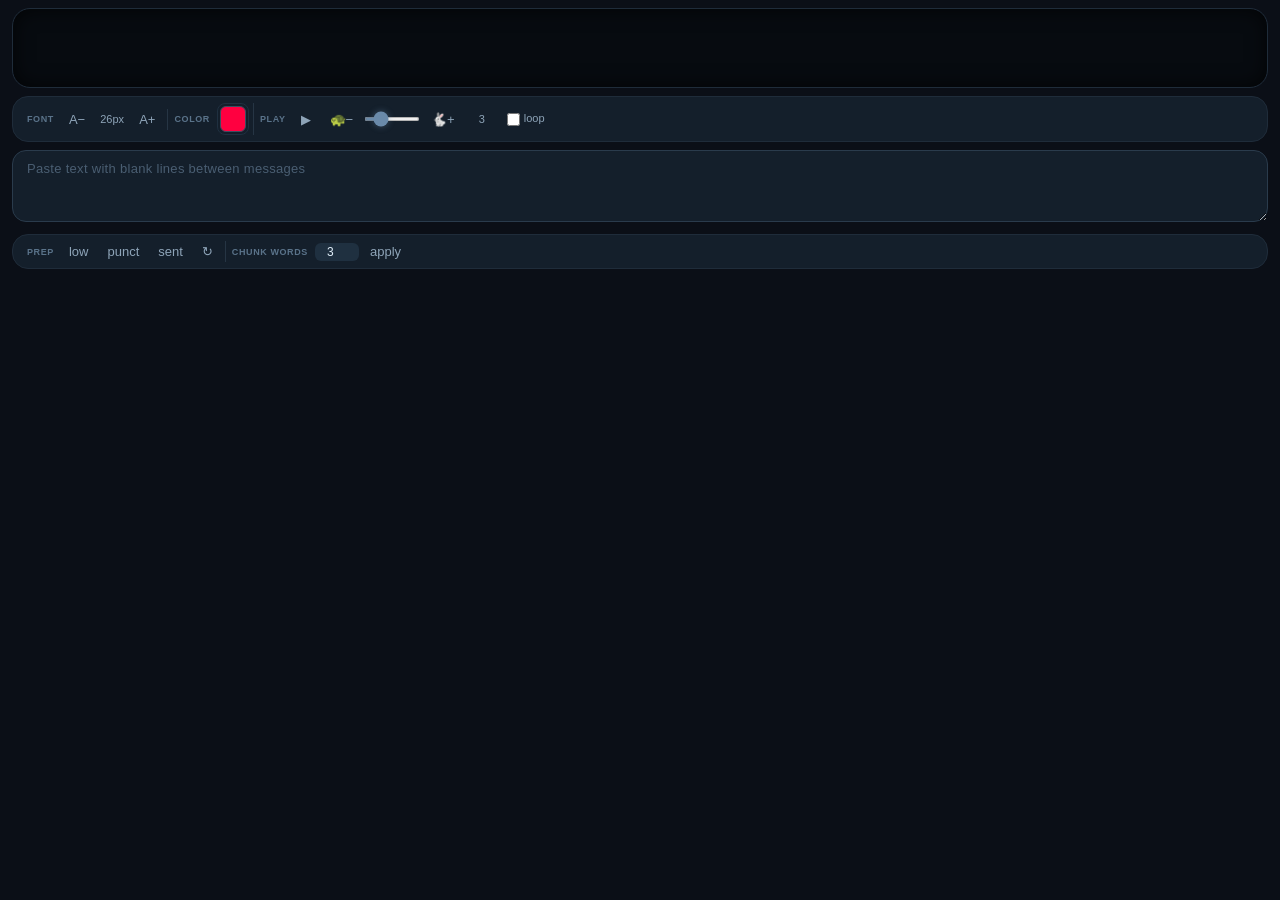
<file: led/index.html>
<!DOCTYPE html>
<html lang="en">

<head>
    <meta charset="UTF-8">
    <meta name="viewport" content="width=device-width, initial-scale=1.0, maximum-scale=1.0, user-scalable=no">
    <title>LED scroller simulator</title>
    <style>
        * {
            box-sizing: border-box;
            margin: 0;
            padding: 0;
        }
        body {
            background: #0b0f17;
            font-family: -apple-system, BlinkMacSystemFont, 'Segoe UI', Roboto, sans-serif;
            color: #e0e7f0;
            height: 100vh;
            width: 100vw;
            display: flex;
            justify-content: center;
            align-items: center;
            padding: 0;
            margin: 0;
            overflow: hidden;
        }
        .app {
            width: 100%;
            max-width: 100%;
            height: 100vh;
            max-height: 100vh;
            display: flex;
            flex-direction: column;
            gap: 8px;
            padding: 8px 12px;
        }
        .textbox-area textarea {
            width: 100%;
            height: 72px;
            padding: 10px 14px;
            background: #141f2b;
            border: 1px solid #2a3b4c;
            border-radius: 14px;
            color: #d0dce8;
            font-size: 13px;
            resize: vertical;
            font-family: inherit;
            transition: border 0.15s;
        }
        .textbox-area textarea:focus {
            outline: none;
            border-color: #5a7b9a;
            box-shadow: 0 0 0 2px rgba(90, 123, 154, 0.25);
        }
        .textbox-area textarea::placeholder {
            color: #4a5e72;
            font-weight: 300;
            letter-spacing: 0.3px;
        }
        .toolbar {
            display: flex;
            flex-wrap: wrap;
            gap: 4px 2px;
            background: #141f2b;
            border-radius: 16px;
            padding: 6px 10px;
            border: 1px solid #1f2c3a;
            align-items: center;
            flex-shrink: 0;
        }
        .menu-section {
            display: flex;
            align-items: center;
            gap: 3px;
            padding: 0 4px;
            border-right: 1px solid #263544;
        }
        .menu-section:last-child {
            border-right: none;
        }
        .menu-label {
            font-size: 9px;
            color: #5a738a;
            text-transform: uppercase;
            letter-spacing: 0.6px;
            margin-right: 4px;
            font-weight: 600;
        }
        .menu-btn {
            background: transparent;
            border: none;
            color: #8ea4b8;
            padding: 3px 8px;
            border-radius: 8px;
            cursor: pointer;
            font-size: 13px;
            transition: background 0.1s, color 0.1s;
        }
        .menu-btn:hover {
            background: #1f3040;
            color: #e0edf8;
        }
        .menu-btn:active {
            background: #2a4055;
        }
        .menu-label-display {
            font-size: 11px;
            color: #8ea4b8;
            min-width: 32px;
            text-align: center;
        }
        .menu-range {
            width: 56px;
            accent-color: #6a8aaa;
            background: #1f3040;
            height: 4px;
            border-radius: 4px;
            cursor: pointer;
        }
        .menu-range::-webkit-slider-thumb {
            -webkit-appearance: none;
            width: 14px;
            height: 14px;
            border-radius: 50%;
            background: #6a8aaa;
            cursor: pointer;
            box-shadow: 0 0 6px rgba(106, 138, 170, 0.4);
        }
        .menu-range::-moz-range-thumb {
            width: 14px;
            height: 14px;
            border-radius: 50%;
            background: #6a8aaa;
            border: none;
            cursor: pointer;
        }
        .color-picker-wrap {
            display: flex;
            align-items: center;
            cursor: pointer;
            padding: 2px;
            border: 1px solid #1f3040;
            border-radius: 8px;
            background: #141f2b;
        }
        .color-square {
            width: 26px;
            height: 26px;
            border-radius: 6px;
            border: 1px solid #3a4f62;
            flex-shrink: 0;
            background: #ff0040;
            cursor: pointer;
            transition: border 0.15s;
        }
        .color-square:hover {
            border-color: #6a8aaa;
        }
        .color-picker-wrap input[type="color"] {
            position: absolute;
            opacity: 0;
            width: 0;
            height: 0;
            pointer-events: none;
        }
        .running-wrap {
            flex-shrink: 0;
            height: 80px;
            width: 100%;
            background: #070b10;
            border-radius: 18px;
            border: 1px solid #1f2c3a;
            overflow: hidden;
            position: relative;
            box-shadow: inset 0 0 20px rgba(0, 0, 0, 0.7);
        }
        .running-viewport {
            width: 100%;
            height: 100%;
            overflow: hidden;
            position: relative;
        }
        .running-line {
            font-family: 'MK-90', 'Courier New', monospace;
            font-size: 26px;
            color: #ff0040;
            white-space: pre;
            display: inline-block;
            padding: 0 0px 0 4px;
            letter-spacing: 3px;
            word-spacing: 10px;
            position: absolute;
            top: 50%;
            left: 0;
            transform: translate(0px, -50%) translateZ(0);
            will-change: transform;
            backface-visibility: hidden;
            -webkit-backface-visibility: hidden;
            text-shadow: 0 0 6px currentColor, 0 0 14px currentColor, 0 0 28px currentColor, 0 0 48px currentColor;
            line-height: 1.2;
            image-rendering: pixelated;
            transition: none;
            contain: paint;
        }
        @font-face {
            font-family: 'MK-90';
            src: url('mk_90.ttf') format('truetype');
            font-weight: normal;
            font-style: normal;
        }
        @media (max-width: 460px) {
            .app { padding: 4px 6px; max-height: 100vh; height: 100vh; border-radius: 16px; }
            .toolbar { padding: 4px 6px; gap: 2px; }
            .menu-section { padding: 0 2px; }
            .menu-label { font-size: 8px; display: none; }
            .menu-btn { font-size: 12px; padding: 2px 6px; }
            .menu-range { width: 40px; }
            .running-line { font-size: 20px; letter-spacing: 2px; word-spacing: 6px; }
            .running-wrap { height: 64px; }
            .textbox-area textarea { height: 60px; font-size: 12px; }
        }
    </style>
    <link rel="stylesheet" href="../shared/modal.css">
</head>

<body>
    <div class="app">
        <div class="running-wrap">
            <div class="running-viewport" id="viewport">
                <div class="running-line" id="display"></div>
            </div>
        </div>
        
        <!-- TOP TOOLBAR: Font, Speed, Color, Play -->
        <div class="toolbar" id="toolbar-top"></div>

        <div class="textbox-area">
            <textarea id="inputText" placeholder="Paste text with blank lines between messages"></textarea>
        </div>
        
        <!-- BOTTOM TOOLBAR: Prep, Chunk -->
        <div class="toolbar" id="toolbar-bottom"></div>
    </div>

        <script src="../shared/text.js"></script>
    <script src="../shared/prep.js"></script>
<script>
        // -------- STATE --------
        const state = {
            messages: [],
            currentIndex: 0,
            scrollX: 0,
            scrollY: 0,
            color: '#ff0040',
            fontSize: 26,
            speed: 3,
            isPlaying: false,
            isManualAnimating: false,
            viewportWidth: 0,
            viewportHeight: 0,
            lineWidth: 0,
            pauseTimer: null,
            animFrame: null,
            wallPauseTimer: null,
            isAtWall: false,
            isMovingUp: false,
            savedScrollX: 0,
            savedScrollY: 0,
            isHolding: false,
            holdTimer: null,
            textChanged: false,
            freezePause: 600,
            loopCurrent: false,
        };

        // -------- DOM REFS --------
        const input = document.getElementById('inputText');
        const display = document.getElementById('display');
        const viewport = document.getElementById('viewport');

        // -------- HELPERS --------
        function getViewportWidth() {
            return viewport ? viewport.clientWidth : window.innerWidth - 24;
        }
        function getViewportHeight() {
            return viewport ? viewport.clientHeight : 80;
        }
        function getLineWidth(text) {
            if (!text || text === '') return 0;
            const display = document.getElementById('display');
            if (!display) {
                try {
                    const canvas = document.createElement('canvas');
                    const ctx = canvas.getContext('2d');
                    ctx.font = state.fontSize + 'px "MK-90", "Courier New", monospace';
                    return ctx.measureText(text).width;
                } catch (e) {
                    return text.length * (state.fontSize * 0.6);
                }
            }
            const originalText = display.textContent;
            const originalTransform = display.style.transform;
            display.textContent = text;
            display.style.transform = 'translate(0px, -50%)';
            const width = display.scrollWidth;
            display.textContent = originalText;
            display.style.transform = originalTransform;
            return width || (text.length * (state.fontSize * 0.6));
        }
        function getDelay(line) {
            const chars = line ? line.length : 0;
            const words = Math.max(chars / 5, 1);
            const msPerWord = 60000 / 400;
            let readingTime = words * msPerWord;
            return Math.max(200, Math.min(800, readingTime * 0.2));
        }
                // -------- LOAD CONTENT --------
        function updateDisplay() {
            const raw = input.value;
            state.messages = splitByBlankLines(raw);
            if (!state.messages.length) state.messages = [''];
            state.currentIndex = 0;
            state.scrollX = 0;
            state.scrollY = 0;
            state.isAtWall = false;
            state.isMovingUp = false;
            state.savedScrollX = 0;
            state.savedScrollY = 0;
            state.textChanged = false;
            if (state.isPlaying) stopPlay();
            render();
        }
        function loadContentFromTextbox() {
            const raw = input.value;
            state.messages = splitByBlankLines(raw);
            if (!state.messages.length) state.messages = [''];
            state.currentIndex = 0;
            state.scrollX = 0;
            state.scrollY = 0;
            state.isAtWall = false;
            state.isMovingUp = false;
            state.savedScrollX = 0;
            state.savedScrollY = 0;
            state.textChanged = false;
            if (state.isPlaying) stopPlay();
            render();
        }

        // -------- RENDER --------

        function renderText() {
            if (!state.messages.length) {
                display.textContent = '';
                return;
            }
            var idx = state.currentIndex;
            if (idx >= state.messages.length) idx = state.messages.length - 1;
            if (idx < 0) idx = 0;
            var currentLine = state.messages[idx] || '';
            if (state.loopCurrent) {
                var gap = state.loopGap || "        ";
                display.textContent = currentLine + gap + currentLine + gap + currentLine;
            } else {
                display.textContent = currentLine;
            }
            display.style.color = state.color;
            display.style.fontSize = state.fontSize + 'px';
            display.style.textShadow = '0 0 6px ' + state.color + ', 0 0 14px ' + state.color + ', 0 0 28px ' + state.color + ', 0 0 48px ' + state.color;
        }

        function renderTransform() {
            var x = state.scrollX || 0;
            var yOffset = state.scrollY || 0;
            if (yOffset === 0) {
                display.style.transform = 'translate(' + x + 'px, -50%)';
            } else {
                display.style.transform = 'translate(' + x + 'px, calc(-50% + ' + yOffset + 'px))';
            }
        }

        function render() {
            if (!state.messages.length) {
                display.textContent = '';
                display.style.transform = 'translate(0px, -50%)';
                return;
            }
            let idx = state.currentIndex;
            if (idx >= state.messages.length) idx = state.messages.length - 1;
            if (idx < 0) idx = 0;
            const currentLine = state.messages[idx] || '';
            if (state.loopCurrent) {
                var gap = state.loopGap || "        ";
                display.textContent = currentLine + gap + currentLine + gap + currentLine;
            } else {
                display.textContent = currentLine;
            }
            display.style.color = state.color;
            display.style.fontSize = state.fontSize + 'px';
            display.style.textShadow = `0 0 6px ${state.color}, 0 0 14px ${state.color}, 0 0 28px ${state.color}, 0 0 48px ${state.color}`;
            const x = state.scrollX || 0;
            const yOffset = state.scrollY || 0;
            display.style.transform = `translate(${x}px, calc(-50% + ${yOffset}px))`;
            const sizeLabel = document.getElementById('sizeLabel');
            if (sizeLabel) sizeLabel.textContent = state.fontSize + 'px';
        }

        // -------- COLOR & FONT --------
        function setColor(color) {
            state.color = color;
            render();
            const sq = document.getElementById('colorSquare');
            if (sq) sq.style.background = color;
        }
        function applyFontSize() {
            const label = document.getElementById('sizeLabel');
            if (label) label.textContent = state.fontSize + 'px';
            render();
        }
        function fontIncrease() {
            state.fontSize = Math.min(state.fontSize + 2, 60);
            applyFontSize();
        }
        function fontDecrease() {
            state.fontSize = Math.max(state.fontSize - 2, 10);
            applyFontSize();
        }

        // -------- STOP ANIMATION --------
        function stopAnimation() {
            if (state.animFrame) {
                cancelAnimationFrame(state.animFrame);
                state.animFrame = null;
            }
            if (state.pauseTimer) {
                clearTimeout(state.pauseTimer);
                state.pauseTimer = null;
            }
            if (state.wallPauseTimer) {
                clearTimeout(state.wallPauseTimer);
                state.wallPauseTimer = null;
            }
            if (state.holdTimer) {
                clearTimeout(state.holdTimer);
                state.holdTimer = null;
            }
            state.isAtWall = false;
            state.isMovingUp = false;
            state.isHolding = false;
            state.isManualAnimating = false;
        }
        function stopHoldScroll() {
            state.isHolding = false;
            clearTimeout(state.holdTimer);
            if (state.animFrame) {
                cancelAnimationFrame(state.animFrame);
                state.animFrame = null;
            }
        }

        // -------- VERTICAL NAVIGATION --------
        function goToNextMessage() {
            if (state.isPlaying) stopPlay();
            if (state.isManualAnimating) return;
            if (!state.messages.length || state.messages[0] === '') {
                loadContentFromTextbox();
                return;
            }
            const nextIndex = (state.currentIndex + 1) % state.messages.length;
            state.isManualAnimating = true;
            state.viewportHeight = getViewportHeight();
            const step = state.speed * 1.5;
            const targetY = -state.viewportHeight;
            function slideUpOut() {
                if (!state.isManualAnimating) {
                    state.scrollY = 0;
                    render();
                    return;
                }
                state.scrollY -= step;
                render();
                if (state.scrollY > targetY) {
                    state.animFrame = requestAnimationFrame(slideUpOut);
                } else {
                    state.currentIndex = nextIndex;
                    state.scrollX = 0;
                    state.scrollY = state.viewportHeight;
                    render();
                    function slideUpIn() {
                        if (!state.isManualAnimating) {
                            state.scrollY = 0;
                            render();
                            return;
                        }
                        state.scrollY -= step;
                        render();
                        if (state.scrollY > 0) {
                            state.animFrame = requestAnimationFrame(slideUpIn);
                        } else {
                            state.scrollY = 0;
                            render();
                            state.isManualAnimating = false;
                        }
                    }
                    slideUpIn();
                }
            }
            slideUpOut();
        }
        function goToPrevMessage() {
            if (state.isPlaying) stopPlay();
            if (state.isManualAnimating) return;
            if (!state.messages.length || state.messages[0] === '') {
                loadContentFromTextbox();
                return;
            }
            const prevIndex = (state.currentIndex - 1 + state.messages.length) % state.messages.length;
            state.isManualAnimating = true;
            state.viewportHeight = getViewportHeight();
            const step = state.speed * 1.5;
            const targetY = state.viewportHeight;
            function slideDownOut() {
                if (!state.isManualAnimating) {
                    state.scrollY = 0;
                    render();
                    return;
                }
                state.scrollY += step;
                render();
                if (state.scrollY < targetY) {
                    state.animFrame = requestAnimationFrame(slideDownOut);
                } else {
                    state.currentIndex = prevIndex;
                    state.scrollX = 0;
                    state.scrollY = -state.viewportHeight;
                    render();
                    function slideDownIn() {
                        if (!state.isManualAnimating) {
                            state.scrollY = 0;
                            render();
                            return;
                        }
                        state.scrollY += step;
                        render();
                        if (state.scrollY < 0) {
                            state.animFrame = requestAnimationFrame(slideDownIn);
                        } else {
                            state.scrollY = 0;
                            render();
                            state.isManualAnimating = false;
                        }
                    }
                    slideDownIn();
                }
            }
            slideDownOut();
        }

        // -------- HORIZONTAL HOLD SCROLL --------
        function startHoldScroll(direction) {
            if (state.isHolding) return;
            if (state.isPlaying) stopPlay();
            stopAnimation();
            state.isManualAnimating = false;
            state.isHolding = true;
            state.viewportWidth = getViewportWidth();
            const line = state.messages[state.currentIndex] || '';
            state.lineWidth = getLineWidth(line);
            const textFits = state.lineWidth <= state.viewportWidth;
            if (textFits) {
                state.isHolding = false;
                return;
            }
            function scrollStep() {
                if (!state.isHolding) return;
                if (direction > 0) {
                    state.scrollX -= state.speed;
                } else {
                    state.scrollX += state.speed;
                }
                render();
                state.viewportWidth = getViewportWidth();
                const line2 = state.messages[state.currentIndex] || '';
                state.lineWidth = getLineWidth(line2);
                const rightEdge = -(state.lineWidth - state.viewportWidth);
                if (direction > 0) {
                    if (state.scrollX <= rightEdge) {
                        state.scrollX = rightEdge;
                        render();
                        state.isHolding = false;
                        return;
                    }
                } else {
                    if (state.scrollX >= 0) {
                        state.scrollX = 0;
                        render();
                        state.isHolding = false;
                        return;
                    }
                }
                state.animFrame = requestAnimationFrame(scrollStep);
            }
            scrollStep();
        }

        // -------- AUTOPLAY --------
        function startPlay() {
            if (state.isPlaying) return;
            if (!state.messages.length || state.messages[0] === '') {
                loadContentFromTextbox();
                if (!state.messages.length) return;
            }
            if (state.savedScrollX !== 0 || state.savedScrollY !== 0) {
                state.scrollX = state.savedScrollX;
                state.scrollY = state.savedScrollY;
                state.savedScrollX = 0;
                state.savedScrollY = 0;
                state.isAtWall = false;
                state.isMovingUp = false;
                render();
                if (state.isAtWall) {
                    state.wallPauseTimer = setTimeout(() => {
                        if (state.isPlaying) {
                            state.isAtWall = false;
                            moveLineUp();
                        }
                    }, state.freezePause);
                } else if (state.isMovingUp) {
                    moveLineUp();
                } else {
                    startScrolling();
                }
                return;
            }
            state.isPlaying = true;
            const btn = document.getElementById('playBtn');
            if (btn) btn.textContent = '⏹';
            state.scrollX = 0;
            state.scrollY = 0;
            state.isAtWall = false;
            state.isMovingUp = false;
            render();
            if (state.loopCurrent) {
                // no initial pause for loop mode
                state.scrollX = 0;
                state.isAtWall = false;
                startScrolling();
                return;
            }
            const delay = getDelay(state.messages[state.currentIndex] || '');
            state.pauseTimer = setTimeout(() => {
                if (state.isPlaying) {
                    state.scrollX = 0;
                    state.isAtWall = false;
                    startScrolling();
                }
            }, Math.max(delay, state.freezePause));
        }
        function stopPlay() {
            state.savedScrollX = state.scrollX;
            state.savedScrollY = state.scrollY;
            state.isPlaying = false;
            state.isManualAnimating = false;
            stopAnimation();
            const btn = document.getElementById('playBtn');
            if (btn) btn.textContent = '▶';
        }
        function togglePlay() {
            if (state.isPlaying) {
                stopPlay();
            } else {
                startPlay();
            }
        }

        // -------- AUTOPLAY: SCROLL HORIZONTAL --------

        function _ledLoopPeriod() {
            var msg = state.messages[state.currentIndex] || '';
            var gap = state.loopGap || "        ";
            var saved = state.loopCurrent;
            state.loopCurrent = false; // measure raw
            var w = getLineWidth(msg + gap);
            state.loopCurrent = saved;
            return w;
        }

        function startScrolling() {
            if (!state.isPlaying) return;

            if (state.loopCurrent) {
                var step = state.speed;
                renderText();                              // once
                state.loopPeriod = _ledLoopPeriod();
                if (state.loopPeriod <= 0) {
                    var holdLoop = function () {
                        if (!state.isPlaying || !state.loopCurrent) return;
                        state.animFrame = requestAnimationFrame(holdLoop);
                    };
                    state.animFrame = requestAnimationFrame(holdLoop);
                    return;
                }
                var period = state.loopPeriod;
                var startTime = performance.now();
                var originX = state.scrollX || 0;
                var animateLoop = function (now) {
                    if (!state.isPlaying || !state.loopCurrent) return;
                    var elapsed = now - startTime;
                    // how far we've traveled since start, in px
                    var traveled = originX - (elapsed * step) / 16.6667;
                    // wrap into (-period, 0]
                    state.scrollX = -(((-traveled) % period + period) % period);
                    renderTransform();
                    state.animFrame = requestAnimationFrame(animateLoop);
                };
                state.animFrame = requestAnimationFrame(animateLoop);
                return;
            }

            // non-loop: original behavior
            state.viewportWidth = getViewportWidth();
            var line = state.messages[state.currentIndex] || '';
            state.lineWidth = getLineWidth(line);
            if (state.lineWidth <= state.viewportWidth) {
                var delay = getDelay(line);
                state.pauseTimer = setTimeout(function () {
                    if (state.isPlaying) moveLineUp();
                }, Math.max(delay, state.freezePause));
                return;
            }
            var targetX = -(state.lineWidth - state.viewportWidth);
            var step2 = state.speed;
            var animateScroll = function () {
                if (!state.isPlaying) return;
                if (state.scrollX > targetX) {
                    state.scrollX -= step2;
                    render();
                    state.animFrame = requestAnimationFrame(animateScroll);
                } else {
                    state.isAtWall = true;
                    state.wallPauseTimer = setTimeout(function () {
                        if (state.isPlaying) {
                            state.isAtWall = false;
                            moveLineUp();
                        }
                    }, state.freezePause);
                }
            };
            animateScroll();
        }

        // -------- AUTOPLAY: MOVE UP --------
        function moveLineUp() {
            if (!state.isPlaying) return;
            state.isMovingUp = true;
            state.viewportHeight = getViewportHeight();
            const targetY = -state.viewportHeight + 20;
            const step = state.speed;
            function animateUp() {
                if (!state.isPlaying) return;
                state.scrollY -= step;
                render();
                if (state.scrollY > targetY) {
                    state.animFrame = requestAnimationFrame(animateUp);
                } else {
                    state.currentIndex = (state.currentIndex + 1) % state.messages.length;
                    state.isMovingUp = false;
                    state.scrollX = 0;
                    state.scrollY = state.viewportHeight - 20;
                    render();
                    const targetY2 = 0;
                    const step2 = state.speed;
                    function slideUp() {
                        if (!state.isPlaying) return;
                        state.scrollY -= step2;
                        render();
                        if (state.scrollY > targetY2) {
                            state.animFrame = requestAnimationFrame(slideUp);
                        } else {
                            state.scrollY = 0;
                            state.scrollX = 0;
                            state.isAtWall = false;
                            render();
                            const delay = getDelay(state.messages[state.currentIndex] || '');
                            state.pauseTimer = setTimeout(() => {
                                if (state.isPlaying) {
                                    state.scrollX = 0;
                                    state.isAtWall = false;
                                    startScrolling();
                                }
                            }, Math.max(delay, state.freezePause));
                        }
                    }
                    slideUp();
                }
            }
            animateUp();
        }

        // -------- FORMATTERS --------
                        function splitPunct(text) {
            const cleaned = text.replace(/[.,!?;:""„”’‘‛‚“`´ʹʺʻʼˈˈˊˋˌ״〃＂〟〝〞‟′″‴‵‶‷❝❞〝〞〟＂｢｣—–]/g, '§');
            return cleaned.split(/§+/).filter(s => s.trim());
        }
                                        // -------- LOW POPUP --------
                // -------- BUILD MENUS --------
        function buildMenus() {
            // Top toolbar: Font, Speed, Color, Play
            const topToolbar = document.getElementById('toolbar-top');
            topToolbar.innerHTML = `
      <div class="menu-section">
        <span class="menu-label">Font</span>
        <button class="menu-btn" id="fontSmall">A−</button>
        <span class="menu-label-display" id="sizeLabel">26px</span>
        <button class="menu-btn" id="fontBig">A+</button>
      </div>
      <div class="menu-section">
        <span class="menu-label">Color</span>
        <div class="color-picker-wrap" id="colorPickerWrap">
          <div class="color-square" id="colorSquare" style="background:#ff0040;"></div>
          <input type="color" id="colorPicker" value="#ff0040"/>
        </div>
      </div>
      <div class="menu-section">
        <span class="menu-label">Play</span>
        <button class="menu-btn" id="playBtn">▶</button>
        <button class="menu-btn" id="slowerBtn">🐢−</button>
        <input type="range" class="menu-range" id="speedSlider" min="1" max="10" step="1" value="3">
        <button class="menu-btn" id="fasterBtn">🐇+</button>
        <span class="menu-label-display" id="speedValue">3</span>
        <label style="color:#8ea4b8;font-size:11px;margin-left:6px;cursor:pointer;">
          <input type="checkbox" id="loopCheck" style="accent-color:#6a8aaa;vertical-align:middle;margin-right:4px;">loop
        </label>
      </div>
    `;

            // Bottom toolbar: Prep, Chunk
            const bottomToolbar = document.getElementById('toolbar-bottom');
            bottomToolbar.innerHTML = `
      <div class="menu-section">
        <span class="menu-label">Prep</span>
        <button class="menu-btn" id="lowBtn">low</button>
        <button class="menu-btn" id="punctBtn">punct</button>
        <button class="menu-btn" id="sentBtn">sent</button>
        <button class="menu-btn" id="loadBtn">↻</button>
      </div>
      <div class="menu-section">
        <span class="menu-label">Chunk words</span>
        <input type="number" id="wordCountInput" value="3" min="1" style="width:44px;padding:2px 6px 2px 8px;background:#1f3040;border:none;border-radius:6px;color:#e0edf8;font-size:12px;text-align:center;">
        <button class="menu-btn" id="applyBtn">apply</button>
      </div>
    `;

            // -------- ATTACH EVENTS --------
            document.getElementById('fontSmall').onclick = fontDecrease;
            document.getElementById('fontBig').onclick = fontIncrease;
            
            const speedSlider = document.getElementById('speedSlider');
            const speedValue = document.getElementById('speedValue');
            document.getElementById('slowerBtn').onclick = function () {
                state.speed = Math.max(state.speed - 1, 1);
                speedSlider.value = state.speed;
                speedValue.textContent = state.speed;
            };
            document.getElementById('fasterBtn').onclick = function () {
                state.speed = Math.min(state.speed + 1, 10);
                speedSlider.value = state.speed;
                speedValue.textContent = state.speed;
            };
            speedSlider.oninput = function (e) {
                state.speed = parseInt(e.target.value);
                speedValue.textContent = state.speed;
            };
            speedValue.textContent = state.speed;

            document.getElementById('playBtn').onclick = togglePlay;
            var loopCheck = document.getElementById('loopCheck');
            if (loopCheck) {
                loopCheck.addEventListener('change', function () {
                    state.loopCurrent = loopCheck.checked;
                    state.loopPeriod = 0;
                    stopPlay();
                    render();
                });
            }

            const sq = document.getElementById('colorSquare');
            const pick = document.getElementById('colorPicker');
            if (sq && pick) {
                sq.addEventListener('click', function () { pick.click(); });
                pick.addEventListener('input', function (e) {
                    setColor(e.target.value);
                });
            }

            document.getElementById('lowBtn').onclick = function () { showLowPopup(input, '\n\n'); };
            document.getElementById('loadBtn').onclick = function () {
                stopPlay();
                updateDisplay();
            };
            document.getElementById('punctBtn').onclick = function () {
                const raw = input.value;
                const blocks = splitPunct(raw);
                if (blocks.length) {
                    input.value = blocks.map(b => b.trim()).join('\n\n');
                    updateDisplay();
                }
            };
            document.getElementById('sentBtn').onclick = function () {
                const raw = input.value;
                const blocks = splitSentences(raw);
                if (blocks.length) {
                    input.value = blocks.map(b => b.trim()).join('\n\n');
                    updateDisplay();
                }
            };
            document.getElementById('applyBtn').onclick = function () { applyChunking(input, '\n\n'); updateDisplay(); };
        }

        // -------- KEYBOARD --------
        document.addEventListener('keydown', function (e) {
            if (e.target.tagName === 'TEXTAREA' || e.target.tagName === 'INPUT') return;
            if (e.key === ' ' || e.key === 'Space' || e.code === 'Space') {
                e.preventDefault();
                if (state.textChanged) updateDisplay();
                togglePlay();
                return;
            }
            if (e.key === 'ArrowDown') { e.preventDefault(); goToNextMessage(); return; }
            if (e.key === 'ArrowUp') { e.preventDefault(); goToPrevMessage(); return; }
            if (e.key === 'ArrowRight') {
                e.preventDefault();
                if (state.textChanged) updateDisplay();
                startHoldScroll(1);
                return;
            }
            if (e.key === 'ArrowLeft') {
                e.preventDefault();
                if (state.textChanged) updateDisplay();
                startHoldScroll(-1);
                return;
            }
            if (e.key === 'r' || e.key === 'R') {
                e.preventDefault();
                stopPlay();
                updateDisplay();
                return;
            }
            if (e.key === 'f' || e.key === 'F') {
                e.preventDefault();
                input.focus();
                input.select();
            }
        });
        document.addEventListener('keyup', function (e) {
            if (e.key === 'ArrowRight' || e.key === 'ArrowLeft') {
                e.preventDefault();
                stopHoldScroll();
            }
        });

        // -------- TOUCH --------
        let touchStartX = 0, touchStartY = 0, isSwiping = false;
        document.addEventListener('touchstart', function (e) {
            if (e.target.closest('.toolbar') || e.target.closest('textarea') ||
                e.target.closest('input') || e.target.closest('button')) return;
            touchStartX = e.touches[0].clientX;
            touchStartY = e.touches[0].clientY;
            isSwiping = false;
            if (state.isPlaying) stopPlay();
        }, { passive: true });
        document.addEventListener('touchmove', function (e) {
            if (e.target.closest('.toolbar') || e.target.closest('textarea') ||
                e.target.closest('input') || e.target.closest('button')) return;
            if (isSwiping) return;
            const dx = e.touches[0].clientX - touchStartX;
            const dy = e.touches[0].clientY - touchStartY;
            if (Math.abs(dx) > 20 || Math.abs(dy) > 20) {
                isSwiping = true;
                if (Math.abs(dx) > Math.abs(dy)) {
                    if (dx > 0) startHoldScroll(-1);
                    else startHoldScroll(1);
                } else {
                    if (dy > 0) goToNextMessage();
                    else goToPrevMessage();
                }
            }
        }, { passive: true });
        document.addEventListener('touchend', function (e) {
            if (e.target.closest('.toolbar') || e.target.closest('textarea') ||
                e.target.closest('input') || e.target.closest('button')) return;
            stopHoldScroll();
        }, { passive: true });

        // -------- INPUT CHANGE --------
        input.addEventListener('input', function () {
            const raw = input.value;
            state.messages = splitByBlankLines(raw);
            if (!state.messages.length) state.messages = [''];
            state.currentIndex = 0;
            state.scrollX = 0;
            state.scrollY = 0;
            state.isAtWall = false;
            state.isMovingUp = false;
            state.savedScrollX = 0;
            state.savedScrollY = 0;
            state.textChanged = false;
            if (state.isPlaying) stopPlay();
        });

        // -------- INIT --------
        buildMenus();
        input.value = '';
        const pick = document.getElementById('colorPicker');
        if (pick) setColor(pick.value);
    </script>
    <script src="../shared/bridge.js"></script>
</body>
</html>
</file>
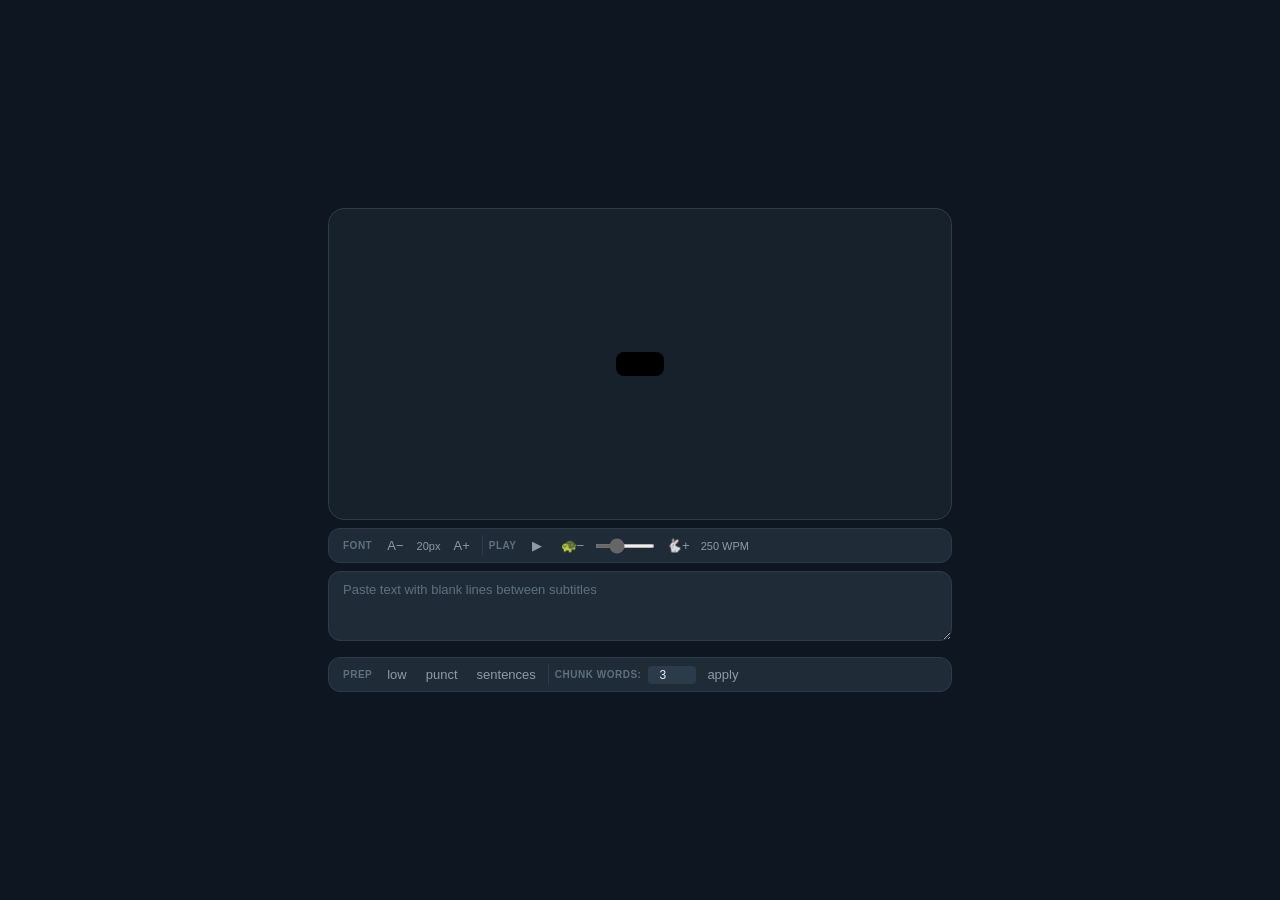
<file: subtitles/index.html>
<!DOCTYPE html>
<html lang="en">

<head>
    <meta charset="UTF-8">
    <meta name="viewport" content="width=device-width, initial-scale=1.0">
    <title>subtitles simulator</title>
    <style>
        * {
            box-sizing: border-box;
            margin: 0;
            padding: 0;
        }

        body {
            background: #0e1621;
            font-family: -apple-system, BlinkMacSystemFont, 'Segoe UI', Roboto, sans-serif;
            color: #e8edf2;
            height: 100vh;
            display: flex;
            justify-content: center;
            align-items: center;
        }

        .app {
            width: 100%;
            max-width: 640px;
            height: 100vh;
            max-height: 500px;
            display: flex;
            flex-direction: column;
            padding: 8px;
            gap: 8px;
        }

        .textbox-area {
            flex-shrink: 0;
        }

        .textbox-area textarea {
            width: 100%;
            height: 70px;
            padding: 10px 14px;
            background: #1f2c38;
            border: 1px solid #2b3b4a;
            border-radius: 12px;
            color: #e8edf2;
            font-size: 13px;
            resize: vertical;
            font-family: inherit;
        }

        .textbox-area textarea:focus {
            outline: none;
        }

        .textbox-area textarea::placeholder {
            color: #5e6f7e;
        }

        .toolbar {
            flex-shrink: 0;
            display: flex;
            flex-wrap: wrap;
            gap: 4px;
            background: #1f2c38;
            border-radius: 12px;
            padding: 6px 10px;
            border: 1px solid #2b3b4a;
            align-items: center;
        }

        .menu-section {
            display: flex;
            align-items: center;
            gap: 3px;
            padding: 0 4px;
            border-right: 1px solid #2b3b4a;
        }

        .menu-section:last-child {
            border-right: none;
        }

        .menu-label {
            font-size: 10px;
            color: #5e6f7e;
            text-transform: uppercase;
            letter-spacing: 0.5px;
            margin-right: 4px;
            font-weight: 600;
        }

        .menu-btn {
            background: transparent;
            border: none;
            color: #8e9aa5;
            padding: 3px 8px;
            border-radius: 6px;
            cursor: pointer;
            font-size: 13px;
        }

        .menu-label-display {
            font-size: 11px;
            color: #8e9aa5;
            min-width: 28px;
            text-align: center;
        }

        .menu-range {
            width: 60px;
            accent-color: #666;
            background: #2b3b4a;
            height: 4px;
            border-radius: 2px;
        }

        .menu-range::-webkit-slider-thumb {
            -webkit-appearance: none;
            width: 12px;
            height: 12px;
            border-radius: 50%;
            background: #666;
            cursor: pointer;
        }

        .menu-range::-moz-range-thumb {
            width: 12px;
            height: 12px;
            border-radius: 50%;
            background: #666;
            border: none;
            cursor: pointer;
        }

        .menu-input-label {
            display: flex;
            align-items: center;
            gap: 4px;
            font-size: 11px;
            font-weight: 400;
            color: #8e9aa5;
        }

        .menu-input-label input {
            width: 48px;
            padding: 2px 12px 2px 8px;
            background: #2b3b4a;
            border: none;
            border-radius: 4px;
            color: #e8edf2;
            font-size: 12px;
            text-align: center;
        }

        .menu-input-label input:focus {
            outline: 1px solid #666;
        }

        .sub-wrap {
            flex: 1;
            background: #17212b;
            border-radius: 16px;
            border: 1px solid #2b3b4a;
            display: flex;
            justify-content: center;
            align-items: center;
            padding: 20px;
            min-height: 0;
        }

        .sub-text {
            background: #000;
            color: #fff;
            font-size: 28px;
            font-weight: 500;
            padding: 12px 24px;
            border-radius: 8px;
            text-align: center;
            white-space: pre-wrap;
            word-break: break-word;
            max-width: 90%;
            display: inline-block;
        }

        .footer {
            padding: 4px 4px 0 4px;
            display: flex;
            justify-content: flex-end;
            flex-shrink: 0;
        }

        .footer-info {
            color: #5e6f7e;
            font-size: 12px;
            cursor: default;
        }

        

        

        

        .modal-box h3 {
            color: #e8edf2;
            margin-bottom: 2px;
        }

        .modal-box .sub {
            color: #5e6f7e;
            font-size: 12px;
            margin-bottom: 14px;
        }

        .modal-box label {
            color: #8e9aa5;
            font-size: 12px;
            display: block;
            margin-bottom: 2px;
        }

        .modal-box input {
            width: 100%;
            padding: 8px 12px;
            background: #2b3b4a;
            border: none;
            border-radius: 8px;
            color: #e8edf2;
            margin-bottom: 12px;
            font-size: 14px;
        }

        .modal-box input:focus {
            outline: none;
        }

        .modal-box .btn-row {
            display: flex;
            gap: 8px;
            justify-content: flex-end;
        }

        .modal-box .btn-row button {
            padding: 6px 16px;
            border: none;
            border-radius: 20px;
            cursor: pointer;
            font-size: 13px;
        }

        .modal-box .btn-cancel {
            background: #2b3b4a;
            color: #8e9aa5;
        }

        .modal-box .btn-save {
            background: #444;
            color: #e8edf2;
        }

        @media (max-width: 440px) {
            .app {
                padding: 4px;
                max-height: 100vh;
                height: 100vh;
            }

            .toolbar {
                padding: 4px 6px;
                gap: 2px;
            }

            .menu-section {
                padding: 0 2px;
            }

            .menu-label {
                font-size: 9px;
                display: none;
            }

            .menu-btn {
                font-size: 12px;
                padding: 2px 6px;
            }

            .menu-range {
                width: 40px;
            }

            .sub-text {
                font-size: 20px;
                padding: 8px 16px;
            }
        }
    </style>
    <link rel="stylesheet" href="../shared/modal.css">
</head>

<body>

    <div class="app">
        <div class="sub-wrap">
            <div class="sub-text" id="display"></div>
        </div>

        <div class="toolbar" id="toolbar"></div>
        <div class="textbox-area">
            <textarea id="inputText" placeholder="Paste text with blank lines between subtitles"></textarea>
        </div>

    </div>

            <script src="../shared/ui.js"></script>
<script src="../shared/text.js"></script>
    <script src="../shared/prep.js"></script>
<script>
        // ============================================================
        // SUBTITLE MFV - Minimal Functional Version
        // ============================================================

        // STATE
        const state = {
            blocks: [],
            idx: 0,
            hasContent: false,
            wpm: 250,
            fontSize: 20,
        };

        // DOM REFS
        const input = document.getElementById('inputText');
        const display = document.getElementById('display');

        // HELPERS
                var WRAP_WIDTH = 40;
        function wrapText(t) {
            return t.split('\n').map(function (line) {
                var words = line.split(/\s+/).filter(Boolean);
                var out = [], cur = '';
                for (var i = 0; i < words.length; i++) {
                    var w = words[i];
                    if (cur && (cur + ' ' + w).length > WRAP_WIDTH) { out.push(cur); cur = w; }
                    else { cur = cur ? cur + ' ' + w : w; }
                }
                if (cur) out.push(cur);
                return out.join('\n');
            }).join('\n');
        }

        function getDelay(item) {
            var chars = item ? item.length : 0;
            var words = Math.max(chars / 5, 1);
            var msPerWord = 60000 / state.wpm;

            // Reading time based on word count
            var readingTime = words * msPerWord;

            // Base pause: longer messages get slightly longer pause
            // Minimum 300ms, scales with message length, capped at 1200ms
            var basePause = 300 + (words * 10);
            basePause = Math.min(basePause, 1200);

            // Punctuation adds extra pause
            var punctPause = 0;
            if (item && /[.!?]$/.test(item)) {
                punctPause = 200 + Math.random() * 200;
            } else if (item && /[,;:]$/.test(item)) {
                punctPause = 100 + Math.random() * 100;
            }

            var delay = readingTime + basePause + punctPause;

            // Natural variation
            delay *= (0.85 + Math.random() * 0.3);

            // Clamp
            delay = Math.max(delay, 800);
            delay = Math.min(delay, 15000);
            return delay;
        }

        // FONT
        function applyFontSize() {
            display.style.fontSize = state.fontSize + 'px';
            var label = document.getElementById('sizeLabel');
            if (label) label.textContent = state.fontSize + 'px';
        }

        function fontIncrease() {
            state.fontSize = Math.min(state.fontSize + 2, 60);
            applyFontSize();
        }
        function fontDecrease() {
            state.fontSize = Math.max(state.fontSize - 2, 10);
            applyFontSize();
        }

        // SUBTITLE FUNCTIONS
        function render() {
            if (!state.blocks.length || !state.hasContent) {
                display.textContent = '';
                return;
            }
            if (state.idx >= state.blocks.length) state.idx = state.blocks.length - 1;
            if (state.idx < 0) state.idx = 0;
            display.textContent = wrapText(state.blocks[state.idx]);
            applyFontSize();
        }

        function loadFromTextbox() {
            if (autoPlay && autoPlay.isPlaying()) {
                autoPlay.stopPlay();
            }
            var raw = input.value;
            state.blocks = splitByBlankLines(raw);
            state.hasContent = state.blocks.length > 0;
            state.idx = 0;
            render();
        }

        function triggerLoad() {
            if (!state.hasContent || state.blocks.length === 0) loadFromTextbox();
            render();
        }

        // AUTO-PLAY
        var autoPlay = {
            _playing: false,
            _timer: null,
            _queue: [],
            _currentIdx: 0,

            isPlaying: function () { return this._playing; },

            stopPlay: function () {
                this._playing = false;
                if (this._timer) { clearTimeout(this._timer); this._timer = null; }
                var btn = document.getElementById('playBtn');
                if (btn) btn.textContent = '▶';
                state.idx = this._currentIdx;
            },

            startPlay: function () {
                if (this._playing) return;
                var items = state.blocks;
                if (!items.length) {
                    loadFromTextbox();
                    items = state.blocks;
                    if (!items.length) return;
                }

                this._playing = true;
                var btn = document.getElementById('playBtn');
                if (btn) btn.textContent = '⏹';

                var startIdx = state.idx;
                if (startIdx >= items.length) {
                    startIdx = 0;
                    state.idx = 0;
                }

                this._currentIdx = startIdx;
                var remaining = items.slice(startIdx);
                if (!remaining.length) {
                    this.stopPlay();
                    return;
                }

                var self = this;
                var idx = 0;

                var playNext = function () {
                    if (!self._playing) return;
                    if (idx < remaining.length) {
                        var item = remaining[idx];
                        display.textContent = wrapText(item);
                        applyFontSize();
                        self._currentIdx = startIdx + idx;
                        state.idx = self._currentIdx;
                        idx++;
                        // Delay is for the CURRENT message (time to read it)
                        // If there are more messages, schedule next after this delay
                        if (idx < remaining.length) {
                            self._timer = setTimeout(playNext, getDelay(item));
                        } else {
                            // Last message - show it and stop after its delay
                            self._timer = setTimeout(function () {
                                self.stopPlay();
                            }, getDelay(item));
                        }
                    } else {
                        self.stopPlay();
                    }
                };

                // Start with first message immediately, delay comes from playNext
                var firstItem = remaining[0];
                display.textContent = wrapText(firstItem);
                applyFontSize();
                self._currentIdx = startIdx;
                state.idx = startIdx;
                idx = 1;
                // Schedule next message after current message's delay
                if (remaining.length > 1) {
                    this._timer = setTimeout(playNext, getDelay(firstItem));
                } else {
                    // Only one message - show it and stop after delay
                    this._timer = setTimeout(function () {
                        self.stopPlay();
                    }, getDelay(firstItem));
                }
            }
        };

        // FORMATTERS
                        function splitPunct(text) {
            var cleaned = text.replace(/[.,!?;:""„”’‘‛‚“`´ʹʺʻʼˈˈˊˋˌ״〃＂〟〝〞‟′″‴‵‶‷❝❞〝〞〟＂｢｣—–]/g, '§');
            return cleaned.split(/§+/).filter(function (s) { return s.trim(); });
        }

                                // LOW POPUP
        var lowPopupInstance = null;

                // CHUNKING
                // BUILD MENU
        function buildMenu() {
            var toolbar = document.getElementById('toolbar');
            toolbar.innerHTML =
                '<div class="menu-section">' +
                '   <span class="menu-label">PREP</span>' +
                '   <button class="menu-btn" id="lowBtn">low</button>' +
                '   <button class="menu-btn" id="punctBtn">punct</button>' +
                '   <button class="menu-btn" id="sentBtn">sentences</button>' +
                '</div>' +
                '<div class="menu-section">' +
                '   <span class="menu-label">CHUNK words:</span>' +
                '   <input type="number" id="wordCountInput" value="3" min="1" style="width:48px;padding:2px 12px 2px 8px;background:#2b3b4a;border:none;border-radius:4px;color:#e8edf2;font-size:12px;text-align:center;">' +
                '   <button class="menu-btn" id="applyBtn">apply</button>' +
                '</div>' +
                '<div class="menu-section">' +
                '   <span class="menu-label">FONT</span>' +
                '   <button class="menu-btn" id="fontSmall">A−</button>' +
                '   <span class="menu-label-display" id="sizeLabel">20px</span>' +
                '   <button class="menu-btn" id="fontBig">A+</button>' +
                '</div>' +
                '<div class="menu-section">' +
                '   <span class="menu-label">PLAY</span>' +
                '   <button class="menu-btn" id="playBtn">▶</button>' +
                '   <button class="menu-btn" id="slowerBtn">🐢−</button>' +
                '   <input type="range" class="menu-range" id="speedSlider" min="50" max="700" step="25" value="250">' +
                '   <button class="menu-btn" id="fasterBtn">🐇+</button>' +
                '   <span class="menu-label-display" id="speedValue" >250 WPM</span>' +
                '</div>';
        }

        // MENU EVENTS
        function initMenu() {
            // Helper to stop autoplay on any control click
            function stopPlayOnControl() {
                if (autoPlay && autoPlay.isPlaying()) {
                    autoPlay.stopPlay();
                }
            }

            document.getElementById('fontSmall').onclick = function () {
                // Font change does NOT stop autoplay
                fontDecrease();
            };
            document.getElementById('fontBig').onclick = function () {
                // Font change does NOT stop autoplay
                fontIncrease();
            };
            document.getElementById('lowBtn').onclick = function () {
                stopPlayOnControl();
                showLowPopup(input, '\n\n');
            };
            document.getElementById('punctBtn').onclick = function () {
                stopPlayOnControl();
                var raw = input.value;
                var blocks = splitPunct(raw);
                if (blocks.length) {
                    var mapped = [];
                    for (var i = 0; i < blocks.length; i++) {
                        mapped.push(blocks[i].trim());
                    }
                    input.value = mapped.join('\n\n');
                    state.blocks = mapped;
                    state.hasContent = true;
                    state.idx = 0;
                    render();
                }
            };
            document.getElementById('sentBtn').onclick = function () {
                stopPlayOnControl();
                var raw = input.value;
                var blocks = splitSentences(raw);
                if (blocks.length) {
                    var mapped = [];
                    for (var i = 0; i < blocks.length; i++) {
                        mapped.push(blocks[i].trim());
                    }
                    input.value = mapped.join('\n\n');
                    state.blocks = mapped;
                    state.hasContent = true;
                    state.idx = 0;
                    render();
                }
            };
            document.getElementById('applyBtn').onclick = function () {
                stopPlayOnControl();
                applyChunking(input, '\n\n'); if (typeof updateDisplay === 'function') updateDisplay(); render();
            };

            var speedSlider = document.getElementById('speedSlider');
            var speedValue = document.getElementById('speedValue');
            document.getElementById('slowerBtn').onclick = function () {
                // Speed change does NOT stop autoplay
                state.wpm = Math.max(state.wpm - 25, 50);
                speedSlider.value = state.wpm;
                speedValue.textContent = state.wpm + ' WPM';
            };
            document.getElementById('fasterBtn').onclick = function () {
                // Speed change does NOT stop autoplay
                state.wpm = Math.min(state.wpm + 25, 700);
                speedSlider.value = state.wpm;
                speedValue.textContent = state.wpm + ' WPM';
            };
            speedSlider.oninput = function (e) {
                // Speed change does NOT stop autoplay
                state.wpm = parseInt(e.target.value);
                speedValue.textContent = state.wpm + ' WPM';
            };
            speedValue.textContent = state.wpm + ' WPM';

            document.getElementById('playBtn').onclick = function () {
                if (autoPlay.isPlaying()) autoPlay.stopPlay();
                else autoPlay.startPlay();
            };
        }

        // KEYBOARD SHORTCUTS
        document.addEventListener('keydown', function (e) {
            if (e.target.tagName === 'TEXTAREA' || e.target.tagName === 'INPUT') return;
            if (e.key === ' ' || e.key === 'Space' || e.code === 'Space') {
                e.preventDefault();
                var btn = document.getElementById('playBtn');
                if (btn) btn.click();
            }
            if (e.key === 'r' || e.key === 'R') {
                // let Ctrl+R / Cmd+R fall through to the browser (reload)
                if (e.ctrlKey || e.metaKey) return;
                e.preventDefault();
                state.idx = 0;
                loadFromTextbox();
            }
            if (e.key === 'f' || e.key === 'F') {
                e.preventDefault();
                input.focus();
                input.select();
            }
        });

        // NAVIGATION - Arrow keys (STOP autoplay)
        document.addEventListener('keydown', function (e) {
            if (e.target.tagName === 'TEXTAREA' || e.target.tagName === 'INPUT') return;
            var items = state.blocks;
            if (!items.length) return;
            if (e.key === 'ArrowLeft' || e.key === 'ArrowRight') {
                // let Alt+Arrow fall through to the browser (back/forward)
                if (e.altKey) return;
                e.preventDefault();
                // Stop autoplay when user navigates manually
                if (autoPlay && autoPlay.isPlaying()) {
                    autoPlay.stopPlay();
                }
                if (e.key === 'ArrowLeft') {
                    state.idx = Math.max(0, state.idx - 1);
                } else {
                    state.idx = Math.min(items.length - 1, state.idx + 1);
                }
                render();
            }
        });

        // TEXTBOX AUTO-UPDATE
        input.oninput = function () {
            var raw = this.value;
            state.blocks = splitByBlankLines(raw);
            state.hasContent = state.blocks.length > 0;
            state.idx = 0;
            // DON'T render automatically - wait for control click
            // Display stays showing current subtitle until user acts
        };

        
    // Reorganize menu - move prep/chunk to bottom
        
    // Call reorganization after menu is built
    buildMenu();
    reorganizeMenu();
        initMenu();
        applyFontSize();
        loadFromTextbox();

        console.log('Shortcuts: Space=Play, R=Reset, F=Focus input, ←/→ navigate');
    </script>
    <script src="../shared/bridge.js"></script>
</body>

</html>
</file>
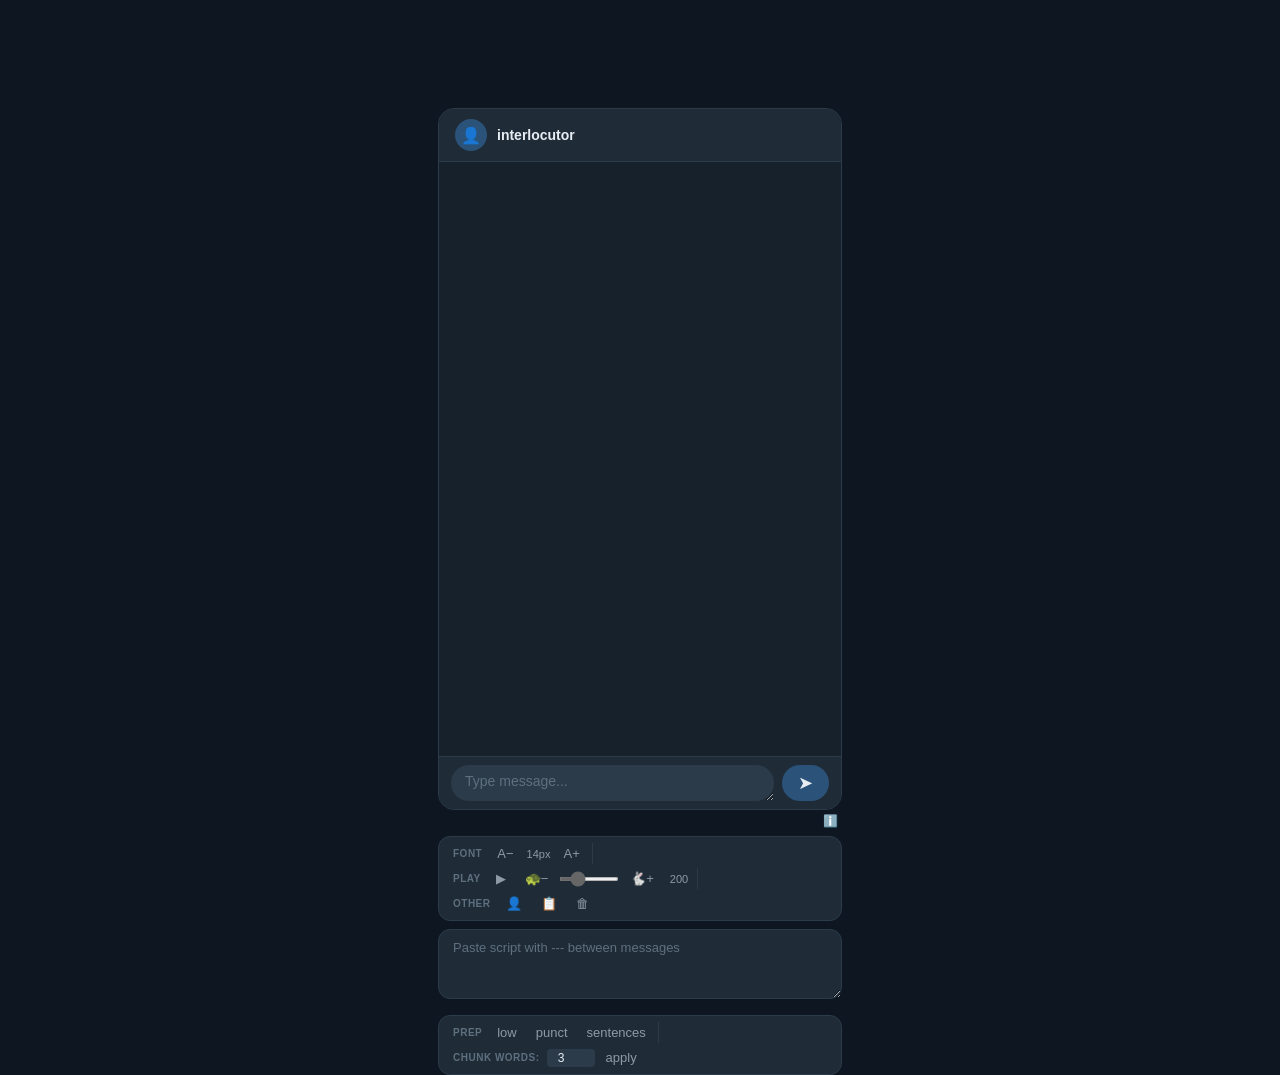
<file: telegram/index.html>
<!DOCTYPE html>
<html lang="en">

<head>
    <meta charset="UTF-8">
    <meta name="viewport" content="width=device-width, initial-scale=1.0">
    <title>Telegram chat simulator</title>
    <style>
        * {
            box-sizing: border-box;
            margin: 0;
            padding: 0;
        }

        body {
            background: #0e1621;
            font-family: -apple-system, BlinkMacSystemFont, 'Segoe UI', Roboto, sans-serif;
            color: #e8edf2;
            height: 100vh;
            display: flex;
            justify-content: center;
            align-items: center;
        }

        .app {
            width: 100%;
            max-width: 420px;
            height: 100vh;
            max-height: 700px;
            display: flex;
            flex-direction: column;
            padding: 8px;
            gap: 8px;
        }

        .textbox-area {
            flex-shrink: 0;
        }

        .textbox-area textarea {
            width: 100%;
            height: 70px;
            padding: 10px 14px;
            background: #1f2c38;
            border: 1px solid #2b3b4a;
            border-radius: 12px;
            color: #e8edf2;
            font-size: 13px;
            resize: vertical;
            font-family: inherit;
        }

        .textbox-area textarea:focus {
            outline: none;
        }

        .textbox-area textarea::placeholder {
            color: #5e6f7e;
        }

        .toolbar {
            flex-shrink: 0;
            display: flex;
            flex-wrap: wrap;
            gap: 4px;
            background: #1f2c38;
            border-radius: 12px;
            padding: 6px 10px;
            border: 1px solid #2b3b4a;
            align-items: center;
        }

        .menu-section {
            display: flex;
            align-items: center;
            gap: 3px;
            padding: 0 4px;
            border-right: 1px solid #2b3b4a;
        }

        .menu-section:last-child {
            border-right: none;
        }

        .menu-label {
            font-size: 10px;
            color: #5e6f7e;
            text-transform: uppercase;
            letter-spacing: 0.5px;
            margin-right: 4px;
            font-weight: 600;
        }

        .menu-btn {
            background: transparent;
            border: none;
            color: #8e9aa5;
            padding: 3px 8px;
            border-radius: 6px;
            cursor: pointer;
            font-size: 13px;
        }

        .menu-label-display {
            font-size: 11px;
            color: #8e9aa5;
            min-width: 28px;
            text-align: center;
        }

        .menu-range {
            width: 60px;
            accent-color: #666;
            background: #2b3b4a;
            height: 4px;
            border-radius: 2px;
        }

        .menu-range::-webkit-slider-thumb {
            -webkit-appearance: none;
            width: 12px;
            height: 12px;
            border-radius: 50%;
            background: #2b5278;
            cursor: pointer;
        }

        .menu-range::-moz-range-thumb {
            width: 12px;
            height: 12px;
            border-radius: 50%;
            background: #2b5278;
            border: none;
            cursor: pointer;
        }

        .menu-input-label {
            display: flex;
            align-items: center;
            gap: 4px;
            font-size: 11px;
            font-weight: 400;
            color: #8e9aa5;
        }

        .menu-input-label input {
            width: 48px;
            padding: 2px 12px 2px 8px;
            background: #2b3b4a;
            border: none;
            border-radius: 4px;
            color: #e8edf2;
            font-size: 12px;
            text-align: center;
        }

        .menu-input-label input:focus {
            outline: 1px solid #666;
        }

        .chat-wrapper {
            flex: 1;
            display: flex;
            flex-direction: column;
            min-height: 80vh;
        }

        .chat {
            flex: 1;
            background: #17212b;
            border-radius: 16px;
            overflow: hidden;
            border: 1px solid #2b3b4a;
            display: flex;
            flex-direction: column;
        }

        .header {
            padding: 10px 16px;
            background: #1f2c38;
            border-bottom: 1px solid #2b3b4a;
            display: flex;
            align-items: center;
            gap: 10px;
            flex-shrink: 0;
        }

        .avatar {
            width: 32px;
            height: 32px;
            background: #2b5278;
            border-radius: 50%;
            display: flex;
            align-items: center;
            justify-content: center;
            font-size: 16px;
        }

        .chat-name {
            color: #e8edf2;
            font-weight: 600;
            font-size: 14px;
        }

        .msgs {
            flex: 1;
            overflow-y: auto;
            padding: 12px;
            display: flex;
            flex-direction: column;
            gap: 4px;
            min-height: 0;
        }

        .msgs::-webkit-scrollbar {
            width: 4px;
        }

        .msgs::-webkit-scrollbar-track {
            background: transparent;
        }

        .msgs::-webkit-scrollbar-thumb {
            background: #2b3b4a;
            border-radius: 2px;
        }

        .msg {
            max-width: 85%;
            padding: 4px 12px;
            border-radius: 16px;
            font-size: 14px;
            color: #e8edf2;
            white-space: pre-wrap;
            word-break: break-word;
            line-height: 1.4;
        }

        .msg.own {
            background: #2b5278;
            align-self: flex-end;
            border-bottom-right-radius: 4px;
            display: inline-block;
        }

        .msg.recv {
            background: #2b3b4a;
            align-self: flex-start;
            border-bottom-left-radius: 4px;
            display: inline-block;
        }

        .input-area {
            background: #1f2c38;
            padding: 8px 12px;
            border-top: 1px solid #2b3b4a;
            display: flex;
            gap: 8px;
            flex-shrink: 0;
        }

        .input-area textarea {
            flex: 1;
            border: none;
            border-radius: 20px;
            padding: 8px 14px;
            background: #2b3b4a;
            color: #e8edf2;
            min-height: 36px;
            max-height: 80px;
            resize: vertical;
            font-size: 14px;
            font-family: inherit;
        }

        .input-area textarea:focus {
            outline: none;
        }

        .input-area textarea::placeholder {
            color: #5e6f7e;
        }

        .input-area button {
            padding: 6px 16px;
            background: #2b5278;
            border: none;
            border-radius: 20px;
            color: #e8edf2;
            cursor: pointer;
            font-size: 18px;
            flex-shrink: 0;
        }

        .input-area button:disabled {
            cursor: pointer;
            opacity: 1;
        }

        .chat-footer {
            padding: 4px 4px 0 4px;
            display: flex;
            justify-content: flex-end;
            flex-shrink: 0;
        }

        .chat-info {
            color: #5e6f7e;
            font-size: 12px;
            cursor: default;
        }

        

        

        

        .modal-box h3 {
            color: #e8edf2;
            margin-bottom: 2px;
        }

        .modal-box .sub {
            color: #5e6f7e;
            font-size: 12px;
            margin-bottom: 14px;
        }

        .modal-box label {
            color: #8e9aa5;
            font-size: 12px;
            display: block;
            margin-bottom: 2px;
        }

        .modal-box input {
            width: 100%;
            padding: 8px 12px;
            background: #2b3b4a;
            border: none;
            border-radius: 8px;
            color: #e8edf2;
            margin-bottom: 12px;
            font-size: 14px;
        }

        .modal-box input:focus {
            outline: none;
        }

        .modal-box .btn-row {
            display: flex;
            gap: 8px;
            justify-content: flex-end;
        }

        .modal-box .color-picker-row {
            display: flex;
            align-items: center;
            gap: 8px;
            margin-bottom: 12px;
        }
        .modal-box .color-preview {
            width: 32px;
            height: 32px;
            border-radius: 50%;
            border: 2px solid #3a4f62;
            cursor: pointer;
            background: #2b5278;
            flex-shrink: 0;
        }
        .modal-box .color-preview:hover { border-color: #8e9aa5; }
        .modal-box #modalColor {
            position: absolute;
            opacity: 0;
            width: 0;
            height: 0;
            pointer-events: none;
        }
        .modal-box .btn-row button {
            padding: 6px 16px;
            border: none;
            border-radius: 20px;
            cursor: pointer;
            font-size: 13px;
        }

        .modal-box .btn-cancel {
            background: #2b3b4a;
            color: #8e9aa5;
        }

        .modal-box .btn-save {
            background: #2b5278;
            color: #e8edf2;
        }

        @media (max-width: 440px) {
            .app {
                padding: 4px;
                max-height: 100vh;
                height: 100vh;
            }

            .toolbar {
                padding: 4px 6px;
                gap: 2px;
            }

            .menu-section {
                padding: 0 2px;
            }

            .menu-label {
                font-size: 9px;
                display: none;
            }

            .menu-btn {
                font-size: 12px;
                padding: 2px 6px;
            }

            .menu-range {
                width: 40px;
            }
        }
    </style>
    <link rel="stylesheet" href="../shared/modal.css">
</head>

<body>

    <div class="app">
        <div class="chat-wrapper">
            <div class="chat">
                <div class="header">
                    <div class="avatar" id="avatar">👤</div>
                    <div class="chat-name" id="chatName">interlocutor</div>
                </div>
                <div class="msgs" id="msgs"></div>
                <div class="input-area">
                    <textarea id="ownInput" placeholder="Type message..." rows="1"></textarea>
                    <button id="sendBtn">➤</button>
                </div>
            </div>
            <div class="chat-footer">
                <span class="chat-info" title="press enter to receive">ℹ️</span>
            </div>
        </div>

        <div class="toolbar" id="toolbar"></div>
        <div class="textbox-area">
            <textarea id="inputText" placeholder="Paste script with --- between messages"></textarea>
        </div>

    </div>

    <div class="modal" id="modal">
        <div class="modal-box">
            <h3>Names</h3>
            <div class="sub">For export</div>
            <label>Your name</label>
            <input type="text" id="modalOwn" value="user">
            <label>Interlocutor</label>
            <input type="text" id="modalOther" value="interlocutor">
            <label>Emoji</label>
            <input type="text" id="modalEmoji" value="👤" maxlength="2">
            <label>Color</label>
            <div class="color-picker-row">
                <div class="color-preview" id="modalColorPreview"></div>
                <input type="color" id="modalColor" value="#2b5278">
            </div>
            <div class="btn-row">
                <button class="btn-cancel" id="modalCancel">Cancel</button>
                <button class="btn-save" id="modalSave">Save</button>
            </div>
        </div>
    </div>

            <script src="../shared/ui.js"></script>
<script src="../shared/text.js"></script>
    <script src="../shared/prep.js"></script>
<script>
        // ============================================================
        // CHAT MFV - Working Version
        // ============================================================

        // STATE
        const state = {
            ownName: 'user',
            otherName: 'interlocutor',
            avatarEmoji: '👤',
            avatarColor: '#2b5278',
            queue: [],
            finished: false,
            wpm: 200,
            fontSize: 14,
            currentIndex: 0,
            displayedCount: 0,
            userScrolledUp: false,
            isProgrammaticScroll: false,
        };

        // DOM REFS
        const input = document.getElementById('inputText');
        const msgs = document.getElementById('msgs');
        const ownInput = document.getElementById('ownInput');
        const sendBtn = document.getElementById('sendBtn');
        const chatName = document.getElementById('chatName');
        const modal = document.getElementById('modal');
        const modalOwn = document.getElementById('modalOwn');
        const modalOther = document.getElementById('modalOther');
        const modalCancel = document.getElementById('modalCancel');
        const modalSave = document.getElementById('modalSave');
        const modalEmoji = document.getElementById('modalEmoji');
        const modalColor = document.getElementById('modalColor');
        const modalColorPreview = document.getElementById('modalColorPreview');
        const avatar = document.getElementById('avatar');

        // Detect manual scroll (ignore programmatic)
        msgs.addEventListener('scroll', function () {
            // Ignore programmatic scrolls
            if (state.isProgrammaticScroll) {
                state.isProgrammaticScroll = false;
                return;
            }
            var isAtBottom = msgs.scrollHeight - msgs.scrollTop - msgs.clientHeight < 10;
            if (isAtBottom) {
                state.userScrolledUp = false;
            } else {
                state.userScrolledUp = true;
            }
        });

        // HELPERS
        function splitBySeparator(text) {
            return text.split(/\n\s*---\s*\n/).filter(function (s) { return s.trim(); });
        }

        function getDelay(item) {
            var chars = item ? item.length : 0;
            var delay = 600 + Math.random() * 300;
            var typingTime = (chars / state.wpm) * 60000;
            if (chars > 30) typingTime *= 0.85;
            if (chars > 80) typingTime *= 0.70;
            if (chars > 150) typingTime *= 0.60;
            delay += typingTime;
            if (item && /[.!?]$/.test(item)) delay += 250 + Math.random() * 150;
            if (item && /[,;:]$/.test(item)) delay += 100 + Math.random() * 100;
            delay *= (0.85 + Math.random() * 0.3);
            return Math.max(400, Math.min(10000, delay));
        }

        // FONT
        function applyFontSize() {
            var els = document.querySelectorAll('.msg');
            for (var i = 0; i < els.length; i++) {
                els[i].style.fontSize = state.fontSize + 'px';
            }
            var label = document.getElementById('sizeLabel');
            if (label) label.textContent = state.fontSize + 'px';
        }

        function fontIncrease() {
            state.fontSize = Math.min(state.fontSize + 2, 40);
            applyFontSize();
        }
        function fontDecrease() {
            state.fontSize = Math.max(state.fontSize - 2, 10);
            applyFontSize();
        }

        // CHAT FUNCTIONS
        function updateChatName() {
            chatName.textContent = state.otherName;
            if (avatar) {
                avatar.textContent = state.avatarEmoji || '👤';
                avatar.style.background = state.avatarColor || '#2b5278';
            }
        }

        function addMsg(text, type) {
            var d = document.createElement('div');
            d.className = 'msg ' + type;
            d.textContent = text;
            msgs.appendChild(d);
            state.displayedCount++;
            applyFontSize();
            // Only scroll if user hasn't scrolled up
            if (!state.userScrolledUp) {
                state.isProgrammaticScroll = true;
                msgs.scrollTop = msgs.scrollHeight;
            }
        }

        function updateUI() {
            var hasQueue = state.queue.length > 0;
            var hasOwn = ownInput.value.trim() !== '';
            var hasScript = input.value.trim() !== '';
            sendBtn.disabled = !(hasQueue || hasOwn || hasScript);
        }

        function loadChat() {
            var raw = input.value;
            state.queue = splitBySeparator(raw, '\n---\n');
            state.finished = false;
            state.currentIndex = 0;
            state.displayedCount = 0;
            // NEVER clear messages - preserve chat history
            updateUI();
        }

        function sendScenario() {
            if (state.finished || !state.queue.length) return;
            var next = state.queue.shift();
            // When a new message arrives from the queue, reset scroll state
            // so user sees the conversation continuing
            state.userScrolledUp = false;
            addMsg(next, 'recv');
            state.currentIndex = state.displayedCount;
            if (!state.queue.length) {
                state.finished = true;
                input.value = '';
            }
            updateUI();
        }

        function sendOwn() {
            var t = ownInput.value.trim();
            if (!t) return;
            // Reset scroll state - user is engaging, go to bottom
            state.userScrolledUp = false;
            addMsg(t, 'own');
            ownInput.value = '';
            updateUI();
        }

        function handleSend() {
            var hasOwn = ownInput.value.trim() !== '';
            var hasQueue = state.queue.length > 0;
            var hasScript = input.value.trim() !== '';
            if (autoPlay && autoPlay.isPlaying()) {
                // remember position, don't reload
                autoPlay.stopPlay();
                if (hasOwn) {
                    state.userScrolledUp = false;
                    sendOwn();
                    return;
                }
                // just stop; Play resumes from currentIndex
                return;
            }
            if (hasOwn) {
                // User is sending a message - reset scroll state
                state.userScrolledUp = false;
                sendOwn();
                return;
            }
            if (hasQueue) { sendScenario(); return; }
            if (hasScript) {
                state.finished = false;
                loadChat();
                if (state.queue.length) sendScenario();
                return;
            }
        }

        function exportChat() {
            var items = msgs.querySelectorAll('.msg');
            var result = '';
            for (var i = 0; i < items.length; i++) {
                var m = items[i];
                var isOwn = m.classList.contains('own');
                var text = m.textContent.trim();
                if (text) {
                    result += '[' + (isOwn ? state.ownName : state.otherName) + ']\n' + text + '\n\n';
                }
            }
            if (result) {
                navigator.clipboard.writeText(result).catch(function () {
                    var ta = document.createElement('textarea');
                    ta.value = result;
                    document.body.appendChild(ta);
                    ta.select();
                    document.execCommand('copy');
                    document.body.removeChild(ta);
                });
            }
        }


        // Enter sends, Shift+Enter newline
        ownInput.addEventListener('keydown', function (e) {
            if (e.key === 'Enter' && !e.shiftKey) {
                e.preventDefault();
                handleSend();
            }
        });

        // AUTO-PLAY
        var autoPlay = {
            _playing: false,
            _timer: null,
            isPlaying: function () { return this._playing; },
            stopPlay: function () {
                this._playing = false;
                if (this._timer) { clearTimeout(this._timer); this._timer = null; }
                var btn = document.getElementById('playBtn');
                if (btn) btn.textContent = '▶';
                state.currentIndex = state.displayedCount;
                // keep currentIndex/displayedCount so Play resumes mid-script
                // (only reset if the textbox changed since playback started)
                if (state.queue.length === 0 && input.value.trim() !== '') {
                    state.finished = false;
                }
            },
            startPlay: function () {
                if (this._playing) return;
                // Always reload from textbox to get latest content
                var raw = input.value;
                state.queue = splitBySeparator(raw, '\n---\n');
                var items = state.queue;
                if (!items.length) {
                    return;
                }
                // Reset if starting fresh
                if (state.displayedCount >= items.length) {
                    state.displayedCount = 0;
                    state.currentIndex = 0;
                    msgs.innerHTML = '';
                    state.userScrolledUp = false;
                }
                var startIdx = state.currentIndex;
                if (startIdx >= items.length) {
                    startIdx = 0;
                    state.currentIndex = 0;
                }
                if (state.displayedCount > 0 && state.displayedCount <= items.length) {
                    startIdx = state.displayedCount;
                }
                if (startIdx === 0 && msgs.children.length > 0) {
                    // Don't clear messages - preserve history
                    state.displayedCount = msgs.children.length;
                    state.userScrolledUp = false;
                }
                if (startIdx >= items.length) {
                    state.finished = true;
                    updateUI();
                    return;
                }
                var remaining = items.slice(startIdx);
                if (!remaining.length) return;
                this._playing = true;
                var btn = document.getElementById('playBtn');
                if (btn) btn.textContent = '⏹';
                var self = this;
                var idx = 0;
                var playNext = function () {
                    if (!self._playing) return;
                    if (idx < remaining.length) {
                        var item = remaining[idx];
                        addMsg(item, 'recv');
                        state.currentIndex = startIdx + idx + 1;
                        idx++;
                        if (idx < remaining.length) {
                            // Pre-bake delay before showing next message
                            var nextItem = remaining[idx];
                            self._timer = setTimeout(playNext, getDelay(nextItem));
                        } else {
                            state.finished = true;
                            self.stopPlay();
                        }
                    } else {
                        state.finished = true;
                        self.stopPlay();
                    }
                    updateUI();
                };
                // Start with a delay before first message (bake it first)
                var firstItem = remaining[0];
                this._timer = setTimeout(playNext, getDelay(firstItem));
                // Force scroll to bottom when starting
                state.userScrolledUp = false;
                state.isProgrammaticScroll = true;
                msgs.scrollTop = msgs.scrollHeight;
                updateUI();
            }
        };

        // FORMATTERS
                        function splitPunct(text) {
            var cleaned = text.replace(/[.,!?;:""„”’‘‛‚“`´ʹʺʻʼˈˈˊˋˌ״〃＂〟〝〞‟′″‴‵‶‷❝❞〝〞〟＂｢｣—–]/g, '§');
            return cleaned.split(/§+/).filter(function (s) { return s.trim(); });
        }

                        // LOW POPUP
        var lowPopupInstance = null;
// BUILD MENU
function buildMenu() {
    var toolbar = document.getElementById('toolbar');
    toolbar.innerHTML =
        '<div class="menu-section">' +
        '   <span class="menu-label">PREP</span>' +
        '   <button class="menu-btn" id="lowBtn">low</button>' +
        '   <button class="menu-btn" id="punctBtn">punct</button>' +
        '   <button class="menu-btn" id="sentBtn">sentences</button>' +
        '</div>' +
        '<div class="menu-section">' +
        '   <span class="menu-label">CHUNK words:</span>' +
        '   <input type="number" id="wordCountInput" value="3" min="1" style="width:48px;padding:2px 12px 2px 8px;background:#2b3b4a;border:none;border-radius:4px;color:#e8edf2;font-size:12px;text-align:center;">' +
        '   <button class="menu-btn" id="applyBtn">apply</button>' +
        '</div>' +
        '<div class="menu-section">' +
        '   <span class="menu-label">FONT</span>' +
        '   <button class="menu-btn" id="fontSmall">A−</button>' +
        '   <span class="menu-label-display" id="sizeLabel">14px</span>' +
        '   <button class="menu-btn" id="fontBig">A+</button>' +
        '</div>' +
        '<div class="menu-section">' +
        '   <span class="menu-label">PLAY</span>' +
        '   <button class="menu-btn" id="playBtn">▶</button>' +
        '   <button class="menu-btn" id="slowerBtn">🐢−</button>' +
        '   <input type="range" class="menu-range" id="speedSlider" min="50" max="700" step="25" value="200">' +
        '   <button class="menu-btn" id="fasterBtn">🐇+</button>' +
        '   <span class="menu-label-display" id="speedValue" title="Characters Per Minute">200</span>' +
        '</div>' +
        '<div class="menu-section">' +
        '   <span class="menu-label">OTHER</span>' +
        '   <button class="menu-btn" id="namesBtn">👤</button>' +
        '   <button class="menu-btn" id="exportBtn">📋</button>' +
        '   <button class="menu-btn" id="clearBtn">🗑</button>' +
        '</div>';
}


// telegram: split by `---` OR blank lines
function tgSplit(raw) {
    return raw.split(/\n\s*---\s*\n|\n\s*\n/)
              .map(function (s) { return s.trim(); })
              .filter(function (s) { return s; });
}
function tgJoin(blocks) {
    return blocks.join('\n---\n');
}

// MENU EVENTS
function initMenu() {
    document.getElementById('fontSmall').onclick = fontDecrease;
    document.getElementById('fontBig').onclick = fontIncrease;
    document.getElementById('lowBtn').onclick = function () {
        var blocks = tgSplit(input.value);
        // open the shared popup on a temp textarea, then re-join with ---
        var tmp = document.createElement('textarea');
        tmp.value = blocks.join('\n\n');
        showLowPopup(tmp, '\n\n');
        // poll for close and copy back
        var poll = setInterval(function () {
            if (!document.getElementById('__lowPopup')) {
                clearInterval(poll);
                input.value = tgJoin(tgSplit(tmp.value));
                loadChat();
                updateUI();
            }
        }, 50);
        if (state.queue) { state.queue = []; state.displayedCount = 0; state.currentIndex = 0; }
    };
    document.getElementById('punctBtn').onclick = function () {
        var blocks = tgSplit(input.value);
        var out = [];
        for (var b = 0; b < blocks.length; b++) {
            var parts = splitPunct(blocks[b]);
            for (var i = 0; i < parts.length; i++) {
                var p = parts[i].trim();
                if (p) out.push(p);
            }
        }
        if (out.length) {
            input.value = tgJoin(out);
            loadChat();
            updateUI();
        }
    };
    document.getElementById('sentBtn').onclick = function () {
        var blocks = tgSplit(input.value);
        var out = [];
        for (var b = 0; b < blocks.length; b++) {
            var parts = splitSentences(blocks[b]);
            for (var i = 0; i < parts.length; i++) {
                var p = parts[i].trim();
                if (p) out.push(p);
            }
        }
        if (out.length) {
            input.value = tgJoin(out);
            loadChat();
            updateUI();
        }
    };
    document.getElementById('applyBtn').onclick = function () {
        var n = parseInt(document.getElementById('wordCountInput').value) || 3;
        var blocks = tgSplit(input.value);
        var out = [];
        for (var b = 0; b < blocks.length; b++) {
            var words = blocks[b].split(/\s+/).filter(function (w) { return w; });
            for (var i = 0; i < words.length; i += n) {
                out.push(words.slice(i, i + n).join(' '));
            }
        }
        if (out.length) {
            input.value = tgJoin(out);
            loadChat();
            updateUI();
        }
    };
    var speedSlider = document.getElementById('speedSlider');
    var speedValue = document.getElementById('speedValue');
    document.getElementById('slowerBtn').onclick = function () {
        state.wpm = Math.max(state.wpm - 25, 50);
        speedSlider.value = state.wpm;
        speedValue.textContent = state.wpm;
    };
    document.getElementById('fasterBtn').onclick = function () {
        state.wpm = Math.min(state.wpm + 25, 700);
        speedSlider.value = state.wpm;
        speedValue.textContent = state.wpm;
    };
    speedSlider.oninput = function (e) {
        state.wpm = parseInt(e.target.value);
        speedValue.textContent = state.wpm;
    };
    speedValue.textContent = state.wpm;
    document.getElementById('playBtn').onclick = function () {
        if (autoPlay.isPlaying()) autoPlay.stopPlay();
        else autoPlay.startPlay();
    };
    document.getElementById('namesBtn').onclick = function () {
        modalOwn.value = state.ownName;
        modalOther.value = state.otherName;
        if (modalEmoji) modalEmoji.value = state.avatarEmoji || '👤';
        if (modalColor) modalColor.value = state.avatarColor || '#2b5278';
        if (modalColorPreview) modalColorPreview.style.background = state.avatarColor || '#2b5278';
        modal.classList.add('active');
        setTimeout(function () { modalOwn.focus(); }, 50);
    };
    document.getElementById('exportBtn').onclick = exportChat;
    document.getElementById('clearBtn').onclick = function () {
        if (!confirm('Clear chat?')) return;
        msgs.innerHTML = '';
        state.queue = [];
        state.displayedCount = 0;
        state.currentIndex = 0;
        state.finished = false;
        updateUI();
    };
}

    // Reorganize menu - move prep/chunk to bottom
        

        // wire modal buttons
        if (modalColorPreview && modalColor) {
            modalColorPreview.onclick = function () { modalColor.click(); };
            modalColor.oninput = function () {
                modalColorPreview.style.background = modalColor.value;
            };
        }

        modalCancel.onclick = function () { modal.classList.remove('active'); };
        modalSave.onclick = function () {
            state.ownName = modalOwn.value.trim() || 'user';
            state.otherName = modalOther.value.trim() || 'interlocutor';
            state.avatarEmoji = (modalEmoji && modalEmoji.value.trim()) || '👤';
            state.avatarColor = (modalColor && modalColor.value) || '#2b5278';
            updateChatName();
            modal.classList.remove('active');
        };
        modal.onclick = function (e) {
            if (e.target === modal) modal.classList.remove('active');
        };


// --- telegram-local low popup, styled to match the Names modal ---
    // Call reorganization after menu is built
    buildMenu();
    reorganizeMenu();
        initMenu();
        applyFontSize();
        updateChatName();
        loadChat();
        updateUI();
        // Initial scroll to bottom if messages exist
        setTimeout(function () {
            state.isProgrammaticScroll = true;
            msgs.scrollTop = msgs.scrollHeight;
        }, 100);

        console.log('Chat MFV ready');
        console.log('Shortcuts: Space=Play, R=Reset, F=Focus input');
    
        // ESC closes modal/popup, Enter saves/applies
        document.addEventListener('keydown', function (e) {
            var low = document.getElementById('__lowPopup');
            if (low) {
                if (e.key === 'Escape') { e.preventDefault(); low.remove(); return; }
                if (e.key === 'Enter') {
                    if (e.target && e.target.tagName === 'TEXTAREA') return;
                    e.preventDefault();
                    var apply = low.querySelector('#lowApply');
                    if (apply) apply.click();
                    return;
                }
            }
            var m = document.getElementById('modal');
            if (m && m.classList.contains('active')) {
                if (e.key === 'Escape') {
                    e.preventDefault();
                    m.classList.remove('active');
                    return;
                }
                if (e.key === 'Enter') {
                    if (e.target && e.target.tagName === 'TEXTAREA') return;
                    e.preventDefault();
                    var s = document.getElementById('modalSave');
                    if (s) s.click();
                    return;
                }
            }
        });

</script>

    <script src="../shared/bridge.js"></script>
</body>

</html>
</file>
<file: shared/modal.css>
/* shared/modal.css — one modal look for all apps */
.modal {
    display: none;
    position: fixed;
    top: 0;
    left: 0;
    width: 100%;
    height: 100%;
    background: rgba(0, 0, 0, 0.7);
    z-index: 1000;
    justify-content: center;
    align-items: center;
}
.modal.active {
    display: flex;
}
.modal-box {
    background: #1f2c38;
    padding: 24px;
    border-radius: 16px;
    max-width: 340px;
    width: 90%;
    border: 1px solid #2b3b4a;
    color: #e8edf2;
    font-family: -apple-system, BlinkMacSystemFont, 'Segoe UI', Roboto, sans-serif;
}
.modal-box h3 {
    color: #e8edf2;
    margin: 0 0 6px 0;
    font-size: 18px;
    font-weight: 600;
}
.modal-box .sub {
    color: #5e6f7e;
    font-size: 12px;
    margin-bottom: 14px;
}
.modal-box label {
    color: #8e9aa5;
    font-size: 13px;
    display: block;
    margin: 8px 0;
    cursor: pointer;
}
.modal-box input[type="text"],
.modal-box input[type="number"] {
    width: 100%;
    padding: 8px 12px;
    background: #2b3b4a;
    border: none;
    border-radius: 8px;
    color: #e8edf2;
    margin-bottom: 12px;
    font-size: 14px;
    outline: none;
}
.modal-box input[type="checkbox"] {
    width: auto;
    margin-right: 8px;
    accent-color: #2b5278;
}
.modal-box .btn-row {
    display: flex;
    gap: 8px;
    justify-content: flex-end;
    margin-top: 16px;
}
.modal-box .btn-row button {
    padding: 6px 16px;
    border: none;
    border-radius: 20px;
    cursor: pointer;
    font-size: 13px;
}
.modal-box .btn-cancel {
    background: #2b3b4a;
    color: #8e9aa5;
}
.modal-box .btn-save {
    background: #2b5278;
    color: #e8edf2;
}
</file>
